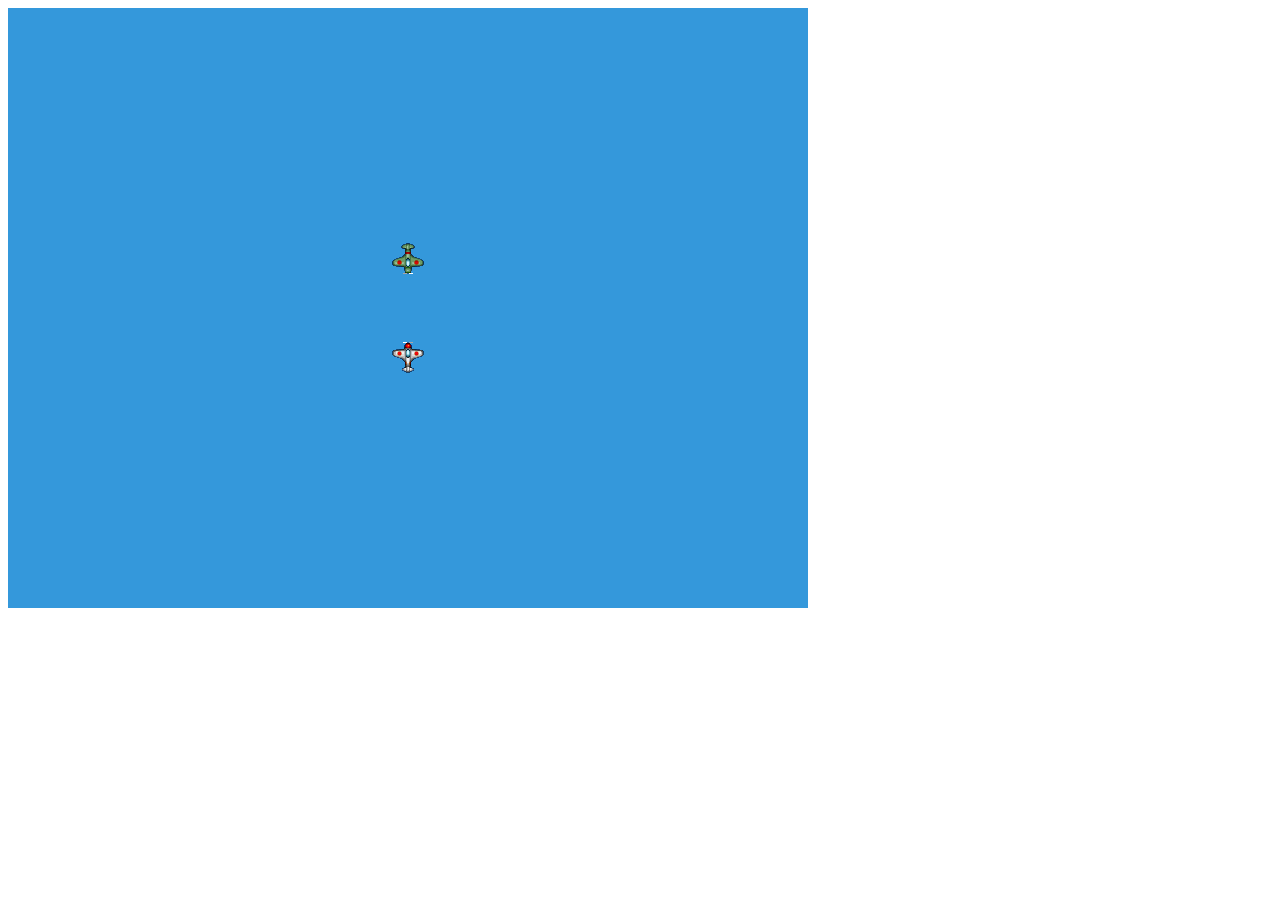
<file: 01-03_2016-arena/index.html>
<!DOCTYPE html>
<html lang="en">
<head>
  <meta charset="UTF-8">
  <title>OGAM - 03/2016 - Arena</title>

  <script src="phaser.min.js"></script>
  <script src="game.js"></script>
</head>
<body>
  <div id="gameDiv"></div>
</body>
</html>
</file>
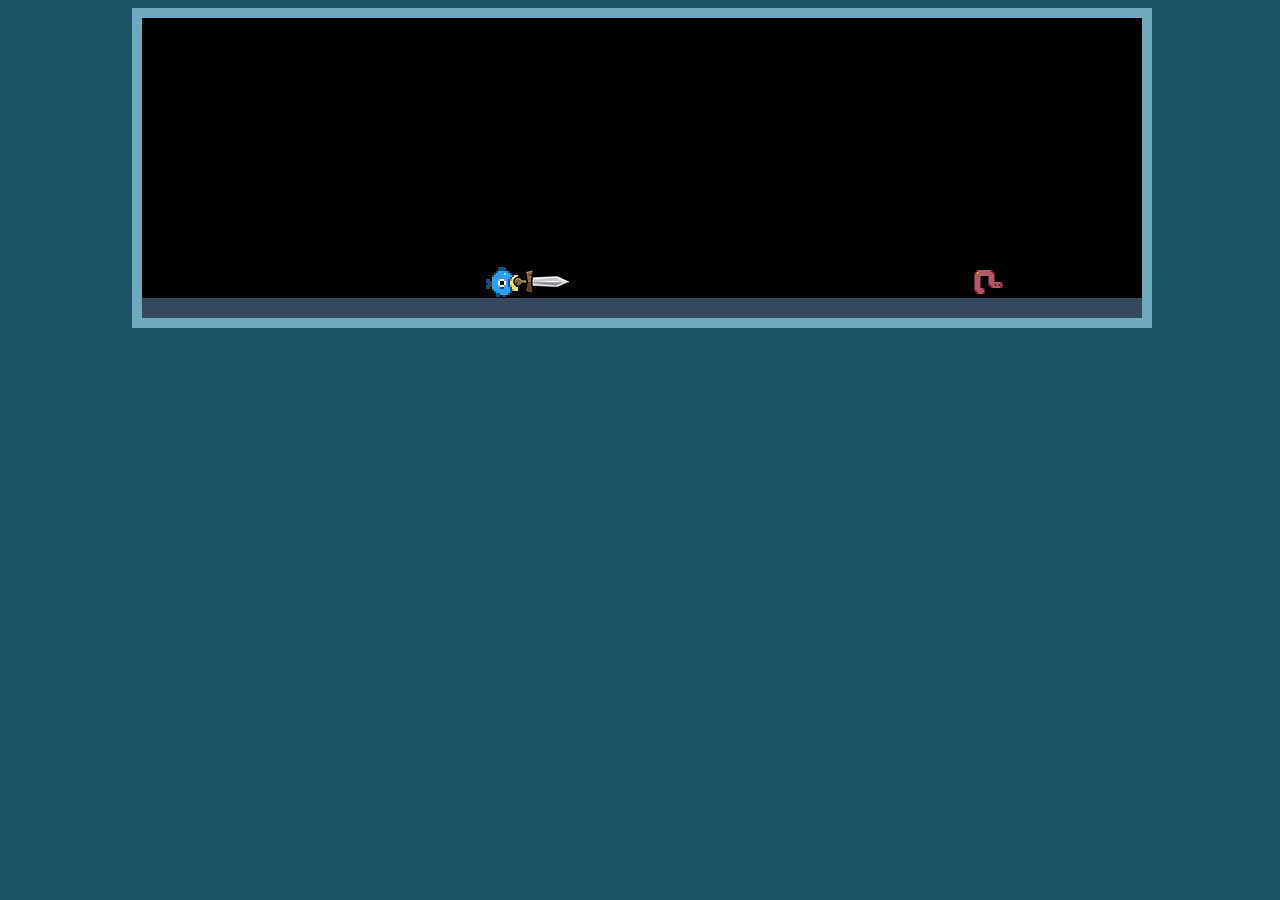
<file: 01-03_2016-arena/proto2/index.html>
<!DOCTYPE html>
<html lang="en">
<head>
  <meta charset="UTF-8">
  <title>OGAM 03/2016 - Proto2</title>

  <style media="screen">
      body {
        background-color: #1c5366;
      }

    canvas {
      border: 10px solid #6fa9bd;
    }

    a {
      font-family: sans-serif;
      color: white;
    }
  </style>

  <script src="phaser.min.js"></script>
  <script src="game.js"></script>

</head>
<body>

<div id="game"></div>

</body>
</html>
</file>
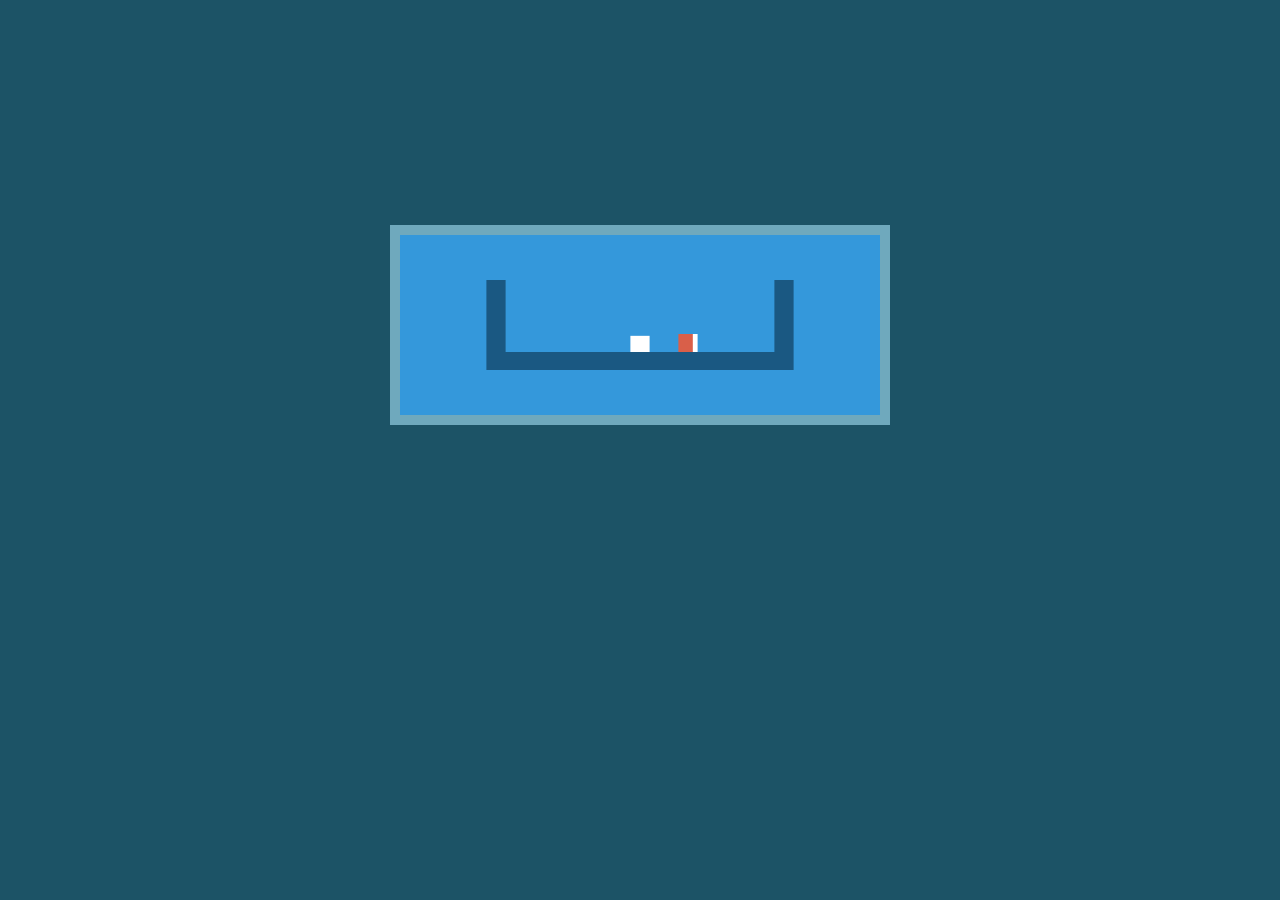
<file: 01-03_2016-arena/proto3/index.html>
<!DOCTYPE html>
<html lang="en">
<head>
  <meta charset="UTF-8">
  <title>OGAM - 03/2016 - Arena :: Proto3</title>

  <script type="text/javascript" src="phaser.min.js"></script>
  <script type="text/javascript" src="game.js"></script>

  <link rel="stylesheet" href="style.css">

</head>
<body>

  <div id="game"></div>

</body>
</html>
</file>
<file: 01-03_2016-arena/proto3/style.css>
* {
      box-sizing: border-box;
      margin: 0 0 0px 0;
    }
    html, body {
      height: 100%;
      width: 100%;
      margin: 0;
      padding: 0;
      background-color: #1c5366;
    }
    canvas {
      border: 10px solid #6fa9bd;
      position: absolute;
      width: 50%;
      height: 50%;
      top: 25%;
      left: 25%;
      background-color: red;
    }
</file>
